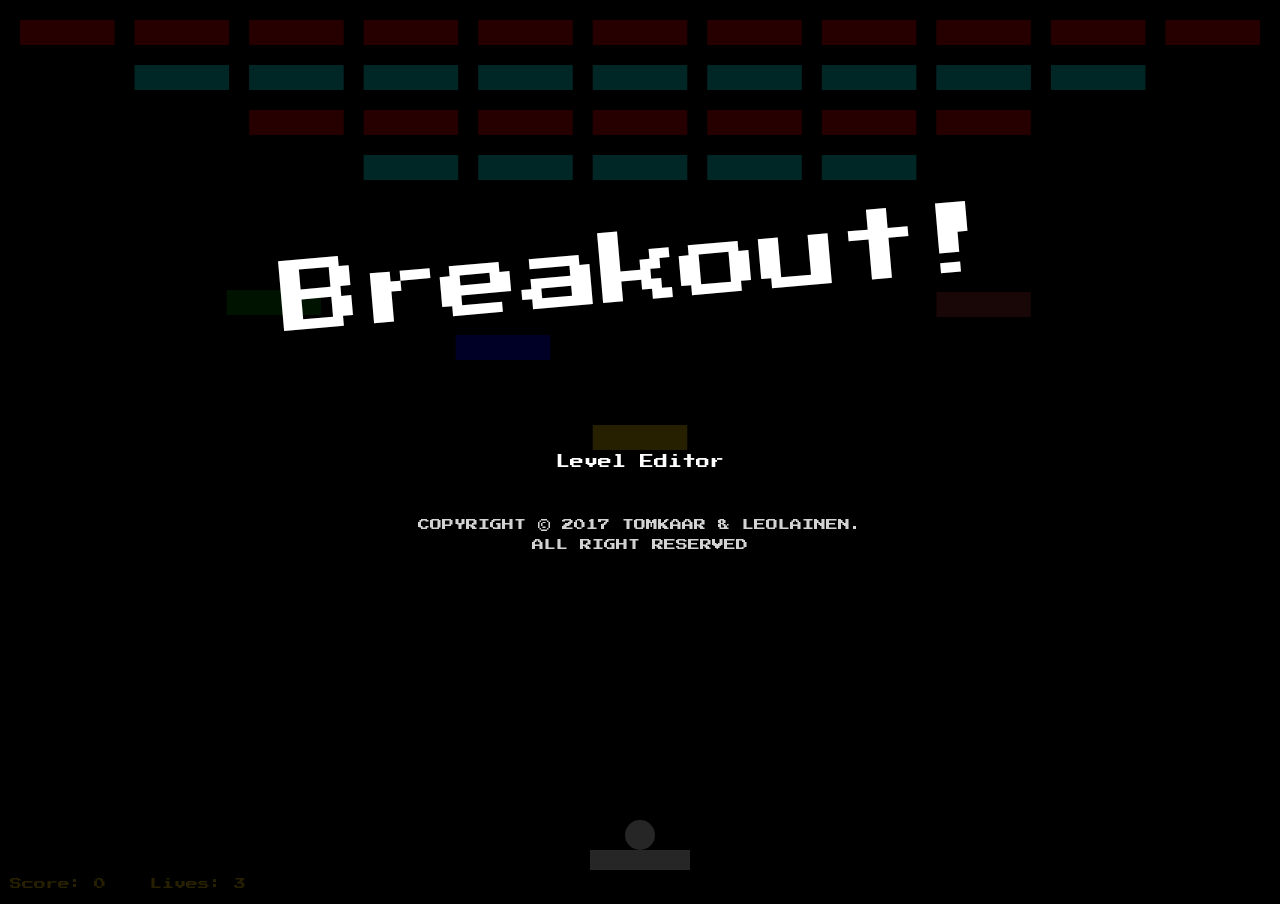
<file: index.html>
<!DOCTYPE html>
<html>
  <head>
    <meta charset="utf-8">
    <title>Breakout</title>
    <link rel="stylesheet" type="text/css" href="style.css">
  </head>
  <body>

    <div id="editor">
      <div class="open-inst" onclick="showInstructions()">Help</div>
      <div id="back" onclick="hideEditor()"> &#10094; </div>
      <h1 class="title"> Level Editor</h1>
      <div class="s1">
        <table id="table"></table>
      </div>

      <div class="s2">
        <p>Levels</p>
        <select id="select" onChange="currentlySelected(this)"></select>
        <button onclick="ClearLevel()">Clear</button>
        <button onclick="removeThisLevel()">Remove</button>
        <button onclick="createBefore()">Create Before</button>
        <button onclick="createAfter()">Create after</button>
        <br>
        <div id="style-options">
          <p>Options</p>
          <select id="inputType" onChange="currentBlockType()">
            <option>Remove</option>
            <option selected="selected">Brick</option>
          </select>
          <input type="text" placeholder="Color" value="lightblue" id="inputColor">
          <input type="text" placeholder="Lives" value="1" id="inputLives">
        </div>

        <p>Output</p>
        <form id="formform" onsubmit="return !! (download(this['name'].value, this['text'].value))">
          <textarea id="output" name="text" readonly placeholder="Level Code Output (Read Only)"></textarea>
          <input type="submit" value="Download">
        </form>
      </div>
    </div>

    <div id="howTo">
      <div class="bg" onclick="hideInstructions()"></div>
      <div class="wrap">
        <div class="close" onclick="hideInstructions()">X</div>
        <div class="dns">
            <input type="checkbox" id="dns-btn" onclick="setInstructionsLS()"></input>
            <p>Do not show again</p>
        </div>
        <h2>Instructions</h2>
        <ul>
          <li>Create and edit all your levels using the editor
            <ul>
              <li>Choose the level you want to edit
                <ul>
                  <li>Dropdown menu: Chosoe the level you want to edit.</li>
                  <li>Clear: Clear the currently selected level and start from scratch. Cannot be undone</li>
                  <li>Remove: Remove the currently selected level. Cannot be undone.</li>
                  <li>Create Before: Create new level before the currently selected level.</li>
                  <li>Create After: Create new level after the currently selected level.</li>
                </ul>
              </li>
              <li>Options
                <ul>
                  <li>Choose the type of block you want to use
                    <ul>
                      <li>Remove: Click to remove a block from a position.</li>
                      <li>Block: Color, life</li>
                    </ul>
                  </li>
                  <li>Change style and properties. <br>The properties you can edit will change depending on what type of block currently selected.</li>
                </ul>
              </li>
              <li>Output: Here you can see your finished level.</li>
            </ul>
          </li>
          <li>Click on the "Download" button to download and save your level.</li>
          <li>Open up the game folder and replace the "levels.js" file with the file you downloaded
          <br>Make sure they have the same name. "levels.js"</li>
          <li>Update your browser window and you will see the changes in game.</li>
        </ul>
      </div>
    </div>

    <canvas id="canvas"></canvas>
    <div id="screenRed"></div>

    <!-- Start Screen -->
    <div id="startscreen" class="active">
      <div class="startscreen-wrapper">
        <p class="logo">Breakout!</p>
        <p class="startGame" onclick="startGame()">Click here to start</p>
        <p class="levelEditor" onclick="showEditor()">Level Editor</p>
        <p class="start-copyright">copyright © 2017 tomkaar & leolainen.<br>All right Reserved</p>
      </div>
    </div>

    <!-- GameOver Screen -->
    <div id="gameoverscreen">
      <div class="gameoverscreen-wrapper">
        <p class="gameover-logo" onclick="restartGame()">Game over!</p>
        <p>Your Score: <span id="gameover-score">0</span></p>
        <p class="restartGame" onclick="restartGame()">Play Again</p>
      </div>
    </div>

    <!-- Paus Screen -->
    <div id="pausscreen">
      <div class="pausscreen-wrapper">
        <p>Paused!</p>
        <p onclick="Paus()" class="paused-resume">Continue Playing</p>
        <p onclick="restartGame()">Back to Menu</p>
      </div>
    </div>

    <!-- Win Screen -->
    <div id="winscreen">
      <div class="winscreen-wrapper">
        <p class="win-logo">You win!</p>
        <p>Your Score: <span id="gamewin-score">0</span></p>
        <p onclick="restartGame()" class="paused-resume">Play Again</p>
      </div>
    </div>

    <!-- Load Config  -->
    <script src="game.js"></script>

    <!-- Load gameparts-->
    <script src="game/sound.js"></script>
    <script src="game/blocks.js"></script>
    <script src="game/collision.js"></script>
    <script src="game/graphics.js"></script>

    <script src="levels.js"></script>

    <!-- Run Game -->
    <script src="engine.js"></script>

    <!-- Level Editor -->
    <script src="game/levelEditor.js"></script>

  </body>
</html>
</file>
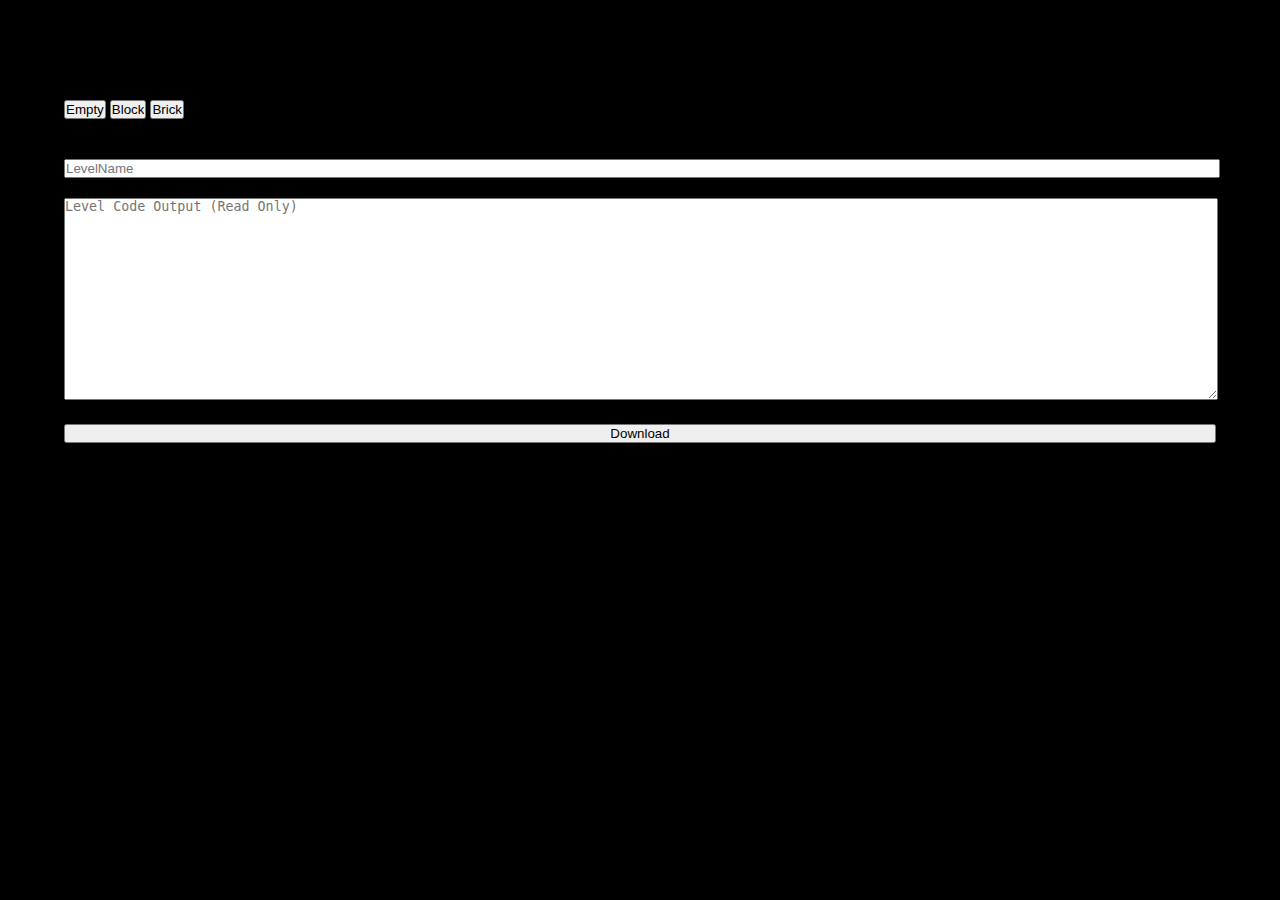
<file: level-editor/index.html>
<!DOCTYPE html>
<html>
<head>
	<title>Level Editor</title>
	<link rel="stylesheet" type="text/css" href="style.css">
</head>
<body>

	<div class="buttons">
		<input type="button" value="Empty" onclick="buttonEmpty()">
		<input type="button" value="Block" onclick="buttonBlock()">
		<input type="button" value="Brick" onclick="buttonBrick()">
	</div>

	<table id="data2"></table>

	<!-- Hidden, do not remove, used to force update textArea-->
	<!--<input onclick="UpdateTextArea();" type="submit" value="Load">-->

	<form id="formform" onsubmit="return !! (download(this['name'].value, this['text'].value))">
	  <input id="form-name" type="text" name="name" placeholder="LevelName">
	  <textarea id="text-output" name="text" readonly placeholder="Level Code Output (Read Only)"></textarea>
	  <input type="submit" value="Download">
	</form>

	<script src="levelEditor.js"></script>

</body>
</html>
</file>
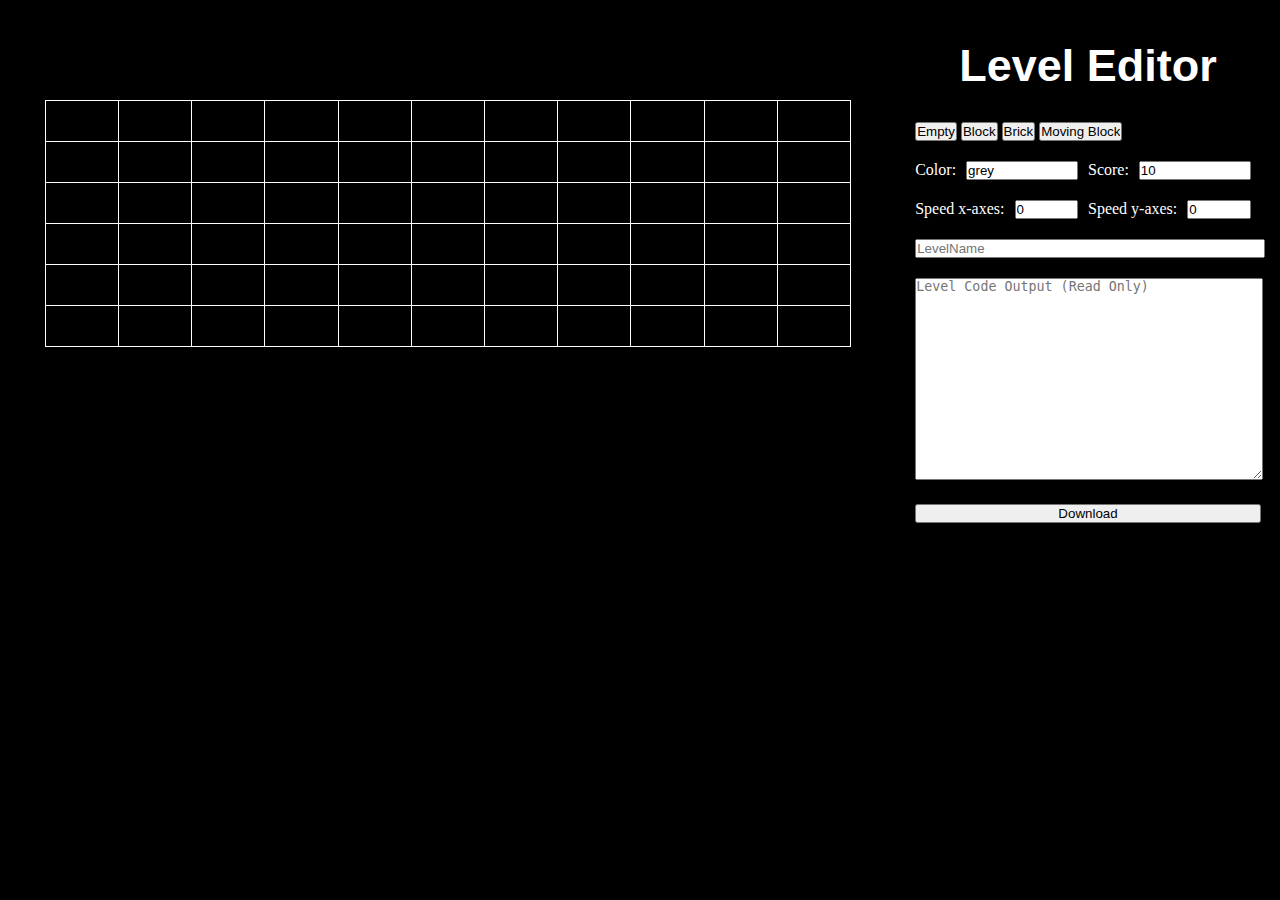
<file: game/old-editor/index.html>
<!DOCTYPE html>
<html>
<head>
	<title>Level Editor</title>
	<link rel="stylesheet" type="text/css" href="style.css">
</head>
<body>

	<div class="s1">
		<table id="table"></table>
	</div>

	<div class="s2">
		<h1 class="title">Level Editor</h1>
		<div class="buttons">
			<input type="button" value="Empty" onclick="buttonEmpty()">
			<input type="button" value="Block" onclick="buttonBlock()">
			<input type="button" value="Brick" onclick="buttonBrick()">
			<input type="button" value="Moving Block" onclick="buttonMovingBlock()">
		</div>

		<form class="input">
			<div class="input-wrap"><p>Color:</p> <input id="input-color" type="text" name="color" value="grey" placeholder="Color"><br></p></div>
	  	<div class="input-wrap"><p>Score:</p> <input id="input-score" type="text" name="score" value="10" placeholder="Score"><br></p></div>
			<div class="input-wrap"><p>Speed x-axes:</p> <input id="input-speedx" type="text" name="color" value="0" placeholder="Speed x-axes"><br></p></div>
	  	<div class="input-wrap"><p>Speed y-axes:</p> <input id="input-speedy" type="text" name="score" value="0" placeholder="Speed y-axes"><br></p></div>
		</form>

		<form id="formform" onsubmit="return !! (download(this['name'].value, this['text'].value))">
		  <input id="form-name" type="text" name="name" placeholder="LevelName">
		  <textarea id="text-output" name="text" readonly placeholder="Level Code Output (Read Only)"></textarea>
		  <input type="submit" value="Download">
		</form>
	</div>

	<script src="levelEditor.js"></script>

</body>
</html>
</file>
<file: style.css>
@import url('https://fonts.googleapis.com/css?family=Press+Start+2P');

*{
  margin: 0;
  padding: 0;
}

html, body{
  overflow: hidden;
    position: relative;
    background: black;
}

#canvas{
  font-family: 'Press Start 2P', cursive;
  position: relative;
  transition: 0.01s all linear;
  background-color: rgba(255, 0, 0, 0);
}

#screenRed {
  font-family: 'Press Start 2P', cursive;
  z-index: 5;
  display: block;
  position: fixed;
  top: 0;
  left: 0;
  width: 100%;
  height: 100%;
  background: rgba(255, 0, 0, 0);
  pointer-events: none;
}


#startscreen,
#winscreen,
#gameoverscreen,
#pausscreen{
  font-family: 'Press Start 2P', cursive;
  z-index: 99;
  display: none;
  position: fixed;
  top: 0;
  left: 0;
  width: 100%;
  height: 100%;
  background: rgba(0, 0, 0, 0.85);
  pointer-events: none;
}
#pausscreen{
  background: rgba(0, 0, 0, 1);
}

  #winscreen.active,
  #startscreen.active,
  #gameoverscreen.active{
    display: block;
    pointer-events: auto;
  }
  #pausscreen.active{
    background: rgba(0, 0, 0, 1);
  }

  .startscreen-wrapper,
  .gameoverscreen-wrapper,
  .pausscreen-wrapper,
  .winscreen-wrapper{
    position: absolute;
    top: 50%;
    left: 50%;
    width: 100%;
    transform: translate(-50%, -50%);
  }



/* Start Screen */
    .logo{
      position: absolute;
      left: 50%;
      color: white;
      animation: 5s bigshake ease-in-out 1s;
      animation-fill-mode: forwards;
      transform: translate(-50%, -140px) rotate(-5deg);
      font-size: 80px !important;
      line-height: 130px !important;
    }
    .startGame{
      position: relative;
      padding-top: 30px;
      cursor: pointer;
      text-align: center;
      font-size: 17px;
      line-height: 45px !important;
      animation: 1s glowingText ease-in-out infinite;
    }
    .levelEditor{
      position: relative;
      padding-top: 30px;
      cursor: pointer;
      text-align: center;
      font-size: 14px;
      line-height: 45px !important;
      color: white;
    }
    .start-copyright{
      position: relative;
      padding-top: 30px;
      color: lightgrey;
      text-align: center;
      font-size: 12px;
      line-height: 20px;
      text-transform: uppercase;
    }



/* Game Over Screen */
  #gameoverscreen p{
    position: relative;
    top: 50%;
    width: 100%;
    color: white;
    font-size: 12px;
    line-height: 40px;
    text-align: center;
    text-transform: uppercase;
    transform: translateY(-50%);
  }
  #gameoverscreen span{
    color: lightgrey;
  }
  #gameoverscreen .gameover-logo{
    color: lightgrey;
    animation: 5s turnred ease-in-out 1s;
    animation-fill-mode: forwards;
    font-size: 80px !important;
    line-height: 80px !important;
  }
  .restartGame{
    cursor: pointer;
    font-size: 17px;
    line-height: 35px !important;
    animation: 1s glowingText ease-in-out infinite;
  }



/* Paus Screen */
  #pausscreen.active{
    display: block;
    pointer-events: auto;
  }
    .pausscreen-wrapper p{
      position: relative;
      top: 50%;
      width: 100%;
      color: white;
      font-size: 12px;
      line-height: 40px;
      text-align: center;
      text-transform: uppercase;
      transform: translateY(-50%);
    }
    .paused-resume{
      cursor: pointer;
      animation: 1s glowingText ease-in-out infinite;
    }




/* Win Screen */
  #winscreen p{
    position: relative;
    top: 50%;
    width: 100%;
    color: white;
    font-size: 12px;
    line-height: 40px;
    text-align: center;
    text-transform: uppercase;
    transform: translateY(-50%);
  }
  #winscreen span{
    color: lightgrey;
  }
  #winscreen .win-logo{
    color: lightgrey;
    font-size: 80px !important;
    line-height: 80px !important;
  }
  .startGame{
    cursor: pointer;
    font-size: 17px;
    line-height: 35px !important;
    animation: 1s glowingText ease-in-out infinite;
  }

  #winscreen.active .win-logo{
    animation: 5s turngreen ease-in-out 1s;
    animation-fill-mode: forwards;
  }






/* Keyframes */
@keyframes glowingText{
  0%, 100%{
    color: white;
    opacity: 1;
  }
  50%{
    color: lightgrey;
    opacity: 0.5;
  }
}

@keyframes turnred{
  0%{ color: lightgrey; }
  100%{ color: red; }
}
@keyframes turngreen{
  0%{ color: lightgrey; }
  100%{ color: green; }
}











/* Level Editor */
#editor{
  font-family: sans-serif;
  z-index: 9999;
  display: none;
  position: absolute;
  top: 0;
  left: 0;
  width: 100%;
  height: 100%;
  background: black;
  overflow: auto;
}
  #editor #back{
    position: absolute;
    top: 0;
    left: 0;
    width: 5%;
    height: 40px;
    color: white;
    font-size: 30px;
    text-align: center;
    cursor: pointer;
  }
  #editor.show{
    display: block;
  }
  #editor.hide{
    display: none;
  }
  #editor .s1,
  #editor .s2{
    width: 90%;
    margin-left: 5%;
  }
  #editor .s1 table{
    width: 100%;
    margin-bottom: 20px;
    color: white;
    text-align: center;
    border-collapse: collapse;
  }
    #editor .s1 table tr td{
      position: relative;
      border: 1px solid white;
      width: 40px;
      height: 40px;
      line-height: 40px;
      cursor: pointer;
      transition-delay: 0s;
    }
    #editor .s1 table tr td:hover div{
      visibility: visible;
      transition-delay: 0.5s;
    }

    #editor .s1 table tr td div{
      pointer-events: none;
      z-index: 99999;
      visibility: hidden;
      position: absolute;
      top: 0;
      left: 50%;
      width: 100px;
      background: rgba(0, 0, 0, 0.8);
      border: 1px solid white;
      color: white;
      line-height: 20px;
      font-size: 14px;
      padding: 10px;
      transform: translateX(-50%);
    }

#editor p,
#editor h1{
  color: white;
}
.title{
  max-width: 90%;
  margin-left: 5%;
}
.title span{
  cursor: pointer;
}
#editor p{
  margin-top: 20px;
}
#editor textarea{
  width: 100%;
  min-width: 400px;
  min-height: 200px;
}


#editor #style-options{
  padding-bottom: 20px;
}
#editor #style-options input,
#editor #style-options select{
  float: left;
  margin-right: 10px;
}

#instructions{
  color: white;
  padding-top: 45px;
  padding-bottom: 45px;
}
#instructions h1{
  color: white;
  padding-bottom: 20px;
}
#instructions li{
  padding-top: 5px;
}
#instructions li ul{
  padding-top: 5px;
  padding-bottom: 5px;
}
#instructions li ul li{
  margin-left: 40px;
}


#howTo{
  display: none;
  z-index: 99999;
  position: fixed;
  width: 100%;
  height: 100%;
  font-family: arial;
}
#howTo .bg{
  position: absolute;
  top: 0;
  left: 0;
  width: 100%;
  height: 100%;
  background: rgba(0, 0, 0, 0.85);
  cursor: pointer;
}
  #howTo .wrap{
    position: absolute;
    top: 120px;
    left: 50%;
    width: 70%;
    max-width: 800px;
    height: auto;
    padding: 25px;
    background: white;
    transform: translateX(-50%);
    box-sizing: border-box;
    border-radius: 5px;
  }
  #howTo .wrap .close{
    position: absolute;
    top: 0;
    right: 0;
    width: 45px;
    height: 45px;
    padding-top: 7px;
    text-align: center;
    font-size: 25px;
    box-sizing: border-box;
    cursor: pointer;
  }
  #howTo .wrap .dns{
    position: absolute;
    top: 12px;
    right: 50px;
  }
    #howTo .wrap .dns input,
    #howTo .wrap .dns p{
      float: right;
    }
    #howTo .wrap .dns input{
      position: relative;
      top: 3px;
    }
    #howTo .wrap .dns p{
      padding-right: 10px;
    }
  #howTo .wrap ul{
    margin-left: 25px;
    list-style-type: decimal;
  }
  #howTo .wrap ul li{ margin-top: 13px; }
  #howTo .wrap ul li ul{
    margin-left: 25px;
    list-style-type: square;
    margin-top: 0px;
  }
  #howTo .wrap ul li ul li{ margin-top: 3px; }
  #howTo .wrap ul li ul li ul{
    margin-left: 25px;
    list-style-type: circle;
    margin-top: 0px;
  }
  #howTo .wrap ul li ul li ul li{ margin-top: 3px; }

  .open-inst{
    position: fixed;
    bottom: 10px;
    right: 10px;
    color: white;
    cursor: pointer;
  }
</file>
<file: level-editor/style.css>
*{ margin: 0; padding: 0; }
html, body{
  background: black;
  padding-top: 50px;
}

.s1{
	width: 70%;
	float: left;
}
.s2{
	width: 30%;
	float: left;
}


form{
	width: 100%;
}
form input{
	width: 90%;
	margin-left: 5%;
	margin-bottom: 20px;
}
form textarea{
	width: 90%;
	margin-left: 5%;
	margin-bottom: 20px;
	min-height: 200px;
	min-width: 90%;
	max-width: 90%;
}

#data{
	width: 90%;
	margin-left: 5%;
	color: white;
	margin-bottom: 20px;
}

table{
	width: 90%;
	margin-left: 5%;
	margin-bottom: 20px;
	color: white;
	text-align: center;
	border-collapse: collapse;
}
	table tr td{
		border: 1px solid white;
		width: 40px;
		height: 40px;
		line-height: 40px;
	}

.buttons{
	width: 90%;
	margin-left: 5%;
	margin-bottom: 20px;
}

.input{
	width: 90%;
	margin-left: 5%;
}
	.input-wrap{
		width: 50%;
		float: left;
		display: flex;
	}
	.input p{
		color: white;
		margin-right: 10px;
		margin-bottom: 0;
		float: left;
	}
	.input input{
		flex: 1;
		width: 50%;
		margin-left: 0;
		padding: 0;
		box-sizing: border-box;
		float: left;
	}


.title{
	width: 100%;
	margin-top: -60px;
	margin-bottom: 30px;
	float: left;
	color: white;
	font-size: 45px;
	text-align: center;
	font-family: sans-serif;
}
</file>
<file: game/old-editor/style.css>
*{ margin: 0; padding: 0; }
html, body{
  background: black;
  padding-top: 50px;
}

.s1{
	width: 70%;
	float: left;
}
.s2{
	width: 30%;
	float: left;
}


form{
	width: 100%;
}
form input{
	width: 90%;
	margin-left: 5%;
	margin-bottom: 20px;
}
form textarea{
	width: 90%;
	margin-left: 5%;
	margin-bottom: 20px;
	min-height: 200px;
	min-width: 90%;
	max-width: 90%;
}

#data{
	width: 90%;
	margin-left: 5%;
	color: white;
	margin-bottom: 20px;
}

table{
	width: 90%;
	margin-left: 5%;
	margin-bottom: 20px;
	color: white;
	text-align: center;
	border-collapse: collapse;
}
	table tr td{
		border: 1px solid white;
		width: 40px;
		height: 40px;
		line-height: 40px;
	}

.buttons{
	width: 90%;
	margin-left: 5%;
	margin-bottom: 20px;
}

.input{
	width: 90%;
	margin-left: 5%;
}
	.input-wrap{
		width: 50%;
		float: left;
		display: flex;
	}
	.input p{
		color: white;
		margin-right: 10px;
		margin-bottom: 0;
		float: left;
	}
	.input input{
		flex: 1;
		width: 50%;
		margin-left: 0;
		padding: 0;
		box-sizing: border-box;
		float: left;
	}


.title{
	width: 100%;
	margin-top: -60px;
	margin-bottom: 30px;
	float: left;
	color: white;
	font-size: 45px;
	text-align: center;
	font-family: sans-serif;
}
</file>
